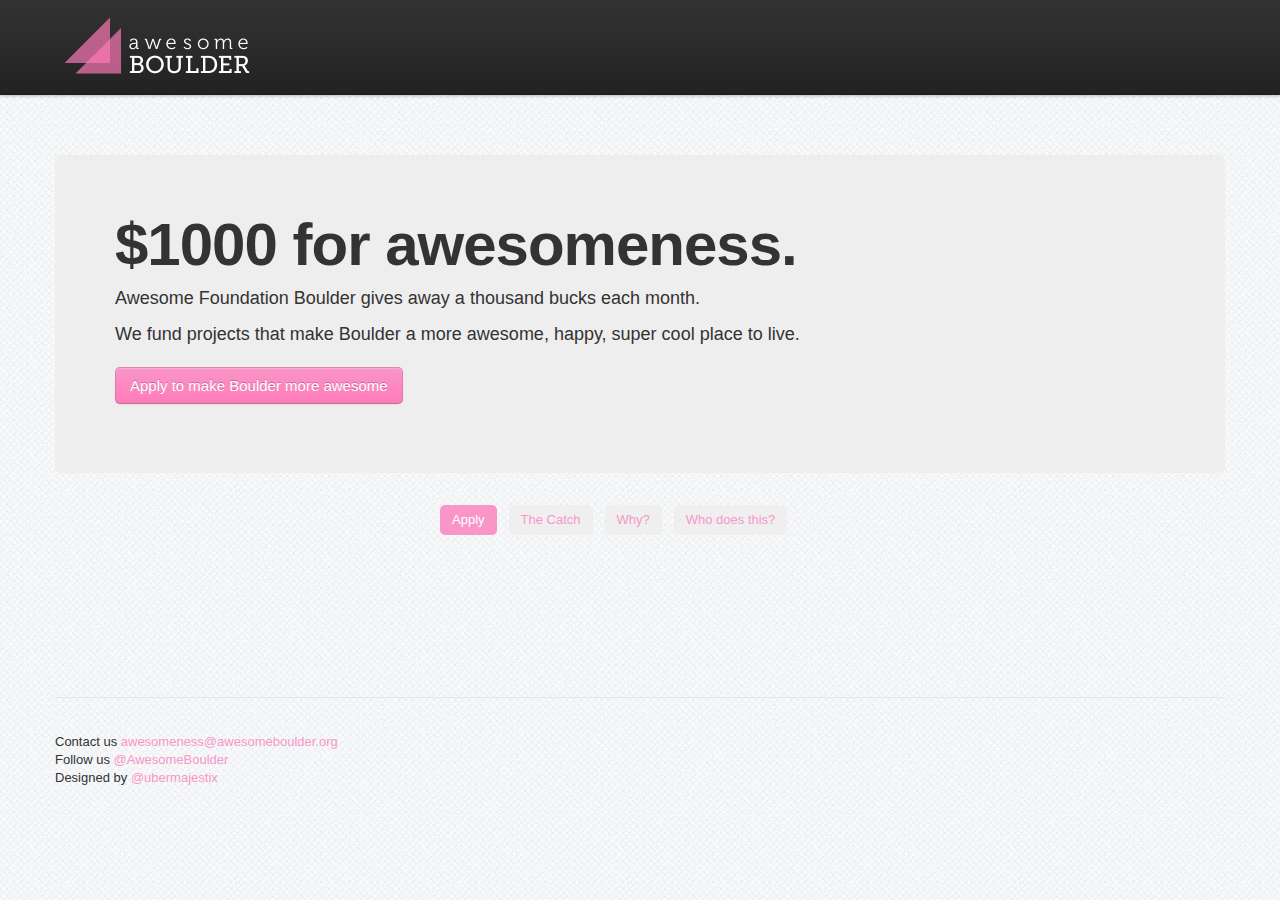
<file: index.html>
<!DOCTYPE html>
<html lang="en">
<head>
    <meta charset="utf-8">
    <title>Awesome Boulder | $1000 for your awesome project</title>
    <meta name="viewport" content="width=device-width, initial-scale=1.0">
    <meta name="description" content="">
    <meta name="author" content="">
    <link rel="shortcut icon" href="favicon.ico">
    <!-- Le styles -->
    <link href="bootstrap.css" rel="stylesheet">
    <link href="awesome.css" rel="stylesheet">

    <!-- Le HTML5 shim, for IE6-8 support of HTML5 elements -->
    <!--[if lt IE 9]>
      <script src="http://html5shim.googlecode.com/svn/trunk/html5.js"></script>
    <![endif]-->

    <!-- Le fav and touch icons -->
    <link rel="shortcut icon" href="ico/favicon.ico">
    <link rel="apple-touch-icon-precomposed" sizes="114x114" href="ico/apple-touch-icon-114-precomposed.png">
    <link rel="apple-touch-icon-precomposed" sizes="72x72" href="ico/apple-touch-icon-72-precomposed.png">
    <link rel="apple-touch-icon-precomposed" href="ico/apple-touch-icon-57-precomposed.png">
  </head>
  <body>
    <header class="navbar navbar-fixed-top">
      <div class="navbar-inner">
        <div class="container">
          <a class="brand" href="/"><img src="/logo-2.png"></a>
        </div>
      </div>
    </header>
    <div class="container page-container">
      <div class="active_container">
        <section class="hero-unit" id="apply">
          <h1>$1000 for awesomeness.</h1>
          <p>
            Awesome Foundation Boulder gives away a thousand bucks each month.
          </p>
          <p>
            We fund projects that make Boulder a more awesome, happy, super cool place to live.
          </p>
          <p>
            <a class="btn btn-primary btn-large apply" href="http://awesomefoundation.org/submissions/new" target="_new" title="Make sure to select Boulder from the dropdown on the application">
              Apply to make Boulder more awesome
            </a>
          </p>
        </section>
      </div>

      <div class="nav-container">
        <ul class="nav nav-pills">
          <li class="active">
            <a href="#apply">Apply</a>
          </li>
          <li>
            <a href="#the_catch">The Catch</a>
          </li>
          <li>
            <a href="#why">Why?</a>
          </li>
          <li>
            <a href="#who">Who does this?</a>
          </li>
        </ul>
      </div>

      <div class="inactive_container">
         <section id='the_catch' class="hero-unit">
          <h1>The Catch</h1>
           <ol>
             <li>Your project must happen in Boulder, CO.</li>
             <li>You have to complete it within one month</li>
             <li>We have to pick your project. <span class="muted">We pick from a number of projects each month, so hang tight if you don't hear from us.</span></li>
             <li>It has to, of course, be awesome.</li>
           </ol>
          <p>
            <a class="btn btn-primary btn-large apply" href="http://awesomefoundation.org/submissions/new" target="_new" title="Make sure to select Boulder from the dropdown on the application">
              Apply to make Boulder more awesome
            </a>
          </p>   
        </section>

        <section id="why" class="hero-unit">
          <h1 id="why?">Why?</h1>
          <p>Our mission is to make Boulder a more awesome, fun, happy place to live and work.</p>
          <p>We want you to put a smile on people's faces with your project, or make them stop and think.</p>
          <p>Really, we just want to see how awesome you can be with your idea, a $1000, and a month.</p>
          <p>
            <a class="btn btn-primary btn-large apply" href="http://awesomefoundation.org/submissions/new" target="_new" title="Make sure to select Boulder from the dropdown on the application">
              Apply to make Boulder more awesome
            </a>
          </p>
        </section>
        <section id="who" class="hero-unit">
          <h1>Who we are.</h1>
          <p>We're just an awesome group of mostly average people who live and/or work in Boulder</p>
          <ul id="trustees">

            <li class="trustee">
              <span class="name">Brandon Line</span>
              <span class="links">
                  <a href="http://twitter.com/ironicallySo">twitter</a>
                  <a href="http://www.linkedin.com/pub/brandon-line/3/2b3/341">linkedin</a>
              </span>
            </li>

            <li class="trustee">
              <span class="name">Brett Jackson</span>
              <span class="links">
              </span>
            </li>

            <li class="trustee">
              <span class="name">Don Springer</span>
              <span class="links">
              </span>
            </li>

            <li class="trustee">
              <span class="name">Fernand Galiana</span>
              <span class="links">
                  <a href="http://twitter.com/kitesurfer">twitter</a>
                  <a href="http://www.linkedin.com/in/fgaliana">linkedin</a>
              </span>
            </li>

            <li class="trustee">
              <span class="name">Gina Marcon</span>
              <span class="links">
              </span>
            </li>
            <li class="trustee">
              <span class="name">Jeremy Hinegardner</span>
              <span class="links">
                <a href="http://twitter.com/copiousfreetime">twitter</a>
              </span>
            </li>

            <li class="trustee">
              <span class="name">Justin Wyman</span>
              <span class="links">
                  <a href="http://www.linkedin.com/e/fpf/9687043">linkedin</a>
              </span>
            </li>

            <li class="trustee">
              <span class="name">Michael Platt</span>
              <span class="links">
              </span>
            </li>

            <li class="trustee">
              <span class="name">Tyler Montgomery</span>
              <span class="links">
                  <a href="http://twitter.com/ubermajestix">twitter</a>
              </span>
            </li>

            <li class="trustee">
              <span class="name">Yoav Lurie</span>
              <span class="links">
              </span>
            </li>
          </ul>
        </section>
      </div>
      <footer class="footer">
        <p>Contact us <a href="mailto:awesomeness@awesomeboulder.org?subject=I have an awesome idea!">awesomeness@awesomeboulder.org</a></p>
        <p>Follow us  <a href="http://twitter.com/AwesomeBoulder">@AwesomeBoulder</a></p>
        <p>Designed by <a href="http://twitter.com/ubermajestix">@ubermajestix</a></p>
        <p class="facebook-like">
          <div class="fb-like" data-href="http://www.facebook.com/AwesomeBoulder" data-send="false" data-width="450" data-show-faces="true"></div>
        </p>
      </footer>
    </div>
    <div id="fb-root"></div>
    <script>
      (function(d, s, id) {
        var js, fjs = d.getElementsByTagName(s)[0];
        if (d.getElementById(id)) return;
        js = d.createElement(s); js.id = id;
        js.src = "//connect.facebook.net/en_US/all.js#xfbml=1";
        fjs.parentNode.insertBefore(js, fjs);
      }(document, 'script', 'facebook-jssdk'));
    </script>
    <script type="text/javascript" src="http://ajax.googleapis.com/ajax/libs/jquery/1.7.1/jquery.min.js"></script>
    <script type="text/javascript" src="bootstrap.js"></script>
    <script type="text/javascript" src="awesome.js"></script>
    <script type="text/javascript">
      var _gauges = _gauges || [];
      (function() {
        var t   = document.createElement('script');
        t.type  = 'text/javascript';
        t.async = true;
        t.id    = 'gauges-tracker';
        t.setAttribute('data-site-id', '4f75373cf5a1f52d9800016f');
        t.src = '//secure.gaug.es/track.js';
        var s = document.getElementsByTagName('script')[0];
        s.parentNode.insertBefore(t, s);
      })();
    </script>
    <script type="text/javascript">
      var _gaq = _gaq || [];
      _gaq.push(['_setAccount', 'UA-30500036-1']);
      _gaq.push(['_trackPageview']);

      (function() {
        var ga = document.createElement('script'); ga.type = 'text/javascript'; ga.async = true;
        ga.src = ('https:' == document.location.protocol ? 'https://ssl' : 'http://www') + '.google-analytics.com/ga.js';
        var s = document.getElementsByTagName('script')[0]; s.parentNode.insertBefore(ga, s);
      })();
    </script>
  </body>
</html>
</file>
<file: awesome.css>
.navbar-fixed-top, .navbar-fixed-bottom {
  position: relative;
}
a.brand img{
  height: 75px;
  width: 250px;
}

.page-container{
  margin-top:60px;
}
#overview{
  margin-bottom: 160px;
}
hr.black-bar{
  height:51px;
  background: #000;
  margin-top:320px  ;
  margin-bottom: 360px;
}
section{
  padding-top:120px;
}

ul.nav.nav-pills{
  width: 400px;
  margin: 10px auto 20px;
}
ul.nav.nav-pills li{
  margin-right: 10px;
}
.hero-unit h1{
  margin-bottom:10px;
}
.hero-unit a.btn{
  margin-top: 10px;
}
.inactive_container section{
  display: none;
}

footer.footer{
  margin-top: 160px
}

p.facebook-like{
  margin-top: 10px
}

ol li{
  font-size: 18px;
  font-weight: 200;
  line-height: 27px;
}
span.muted{
  font-size: 13px;
}
</file>
